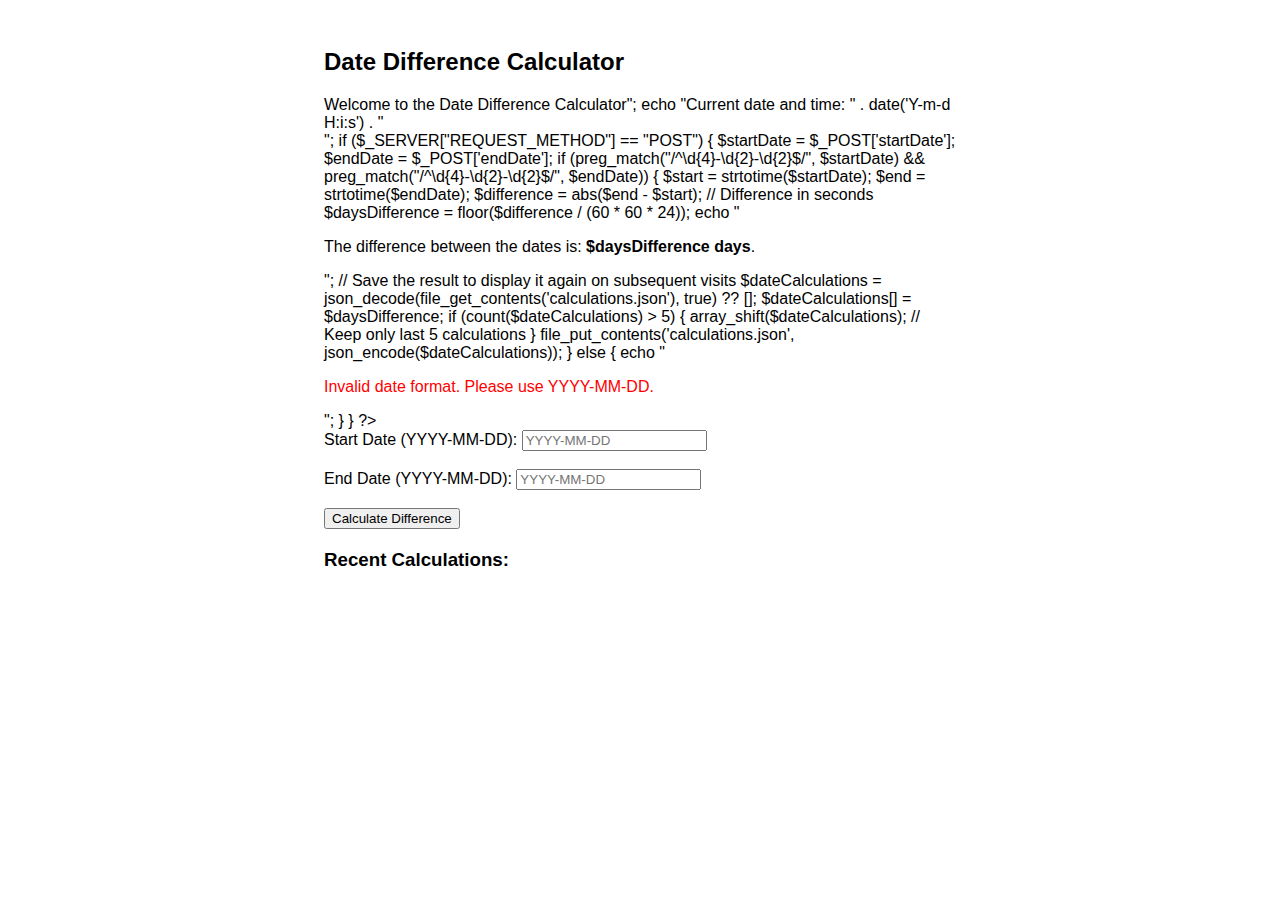
<file: index.html>
<!DOCTYPE html>
<html lang="en">
<head>
    <meta charset="UTF-8">
    <meta name="viewport" content="width=device-width, initial-scale=1.0">
    <title>Date Difference Calculator</title>
    <style>
        body {
            font-family: Arial, sans-serif;
        }
        .container {
            width: 50%;
            margin: 0 auto;
            padding: 20px;
        }
        .spinner {
            display: none;
            border: 4px solid transparent;
            border-top: 4px solid #3498db;
            border-radius: 50%;
            width: 20px;
            height: 20px;
            animation: spin 1s linear infinite;
        }
        @keyframes spin {
            0% { transform: rotate(0deg); }
            100% { transform: rotate(360deg); }
        }
        .error {
            color: red;
        }
        .result {
            margin-top: 20px;
        }
    </style>
</head>
<body>

<div class="container">
    <h2>Date Difference Calculator</h2>

    <?php
    // Display welcome message with current date and time
    echo "<h2>Welcome to the Date Difference Calculator</h2>";
    echo "Current date and time: " . date('Y-m-d H:i:s') . "<br>";

    if ($_SERVER["REQUEST_METHOD"] == "POST") {
        $startDate = $_POST['startDate'];
        $endDate = $_POST['endDate'];

        if (preg_match("/^\d{4}-\d{2}-\d{2}$/", $startDate) && preg_match("/^\d{4}-\d{2}-\d{2}$/", $endDate)) {
            $start = strtotime($startDate);
            $end = strtotime($endDate);
            $difference = abs($end - $start); // Difference in seconds
            $daysDifference = floor($difference / (60 * 60 * 24));

            echo "<p>The difference between the dates is: <strong>$daysDifference days</strong>.</p>";

            // Save the result to display it again on subsequent visits
            $dateCalculations = json_decode(file_get_contents('calculations.json'), true) ?? [];
            $dateCalculations[] = $daysDifference;
            if (count($dateCalculations) > 5) {
                array_shift($dateCalculations); // Keep only last 5 calculations
            }
            file_put_contents('calculations.json', json_encode($dateCalculations));
        } else {
            echo "<p class='error'>Invalid date format. Please use YYYY-MM-DD.</p>";
        }
    }
    ?>

    <form id="dateForm" method="POST" action="">
        <label for="startDate">Start Date (YYYY-MM-DD):</label>
        <input type="text" id="startDate" name="startDate" placeholder="YYYY-MM-DD">
        <span id="startDateError" class="error"></span><br><br>

        <label for="endDate">End Date (YYYY-MM-DD):</label>
        <input type="text" id="endDate" name="endDate" placeholder="YYYY-MM-DD">
        <span id="endDateError" class="error"></span><br><br>

        <button type="submit">Calculate Difference</button>
        <div class="spinner"></div>
    </form>

    <div class="result" id="result"></div>
    <div id="message"></div>

    <script>
        // Form submission event
        document.getElementById('dateForm').addEventListener('submit', function(e) {
            e.preventDefault(); // Prevent default form submission
            
            // Validate dates
            let startDate = document.getElementById('startDate').value;
            let endDate = document.getElementById('endDate').value;
            let validDatePattern = /^\d{4}-\d{2}-\d{2}$/;

            // Reset errors
            document.getElementById('startDateError').textContent = '';
            document.getElementById('endDateError').textContent = '';
            
            let isValid = true;

            if (!validDatePattern.test(startDate)) {
                document.getElementById('startDateError').textContent = 'Please enter a valid date format (YYYY-MM-DD).';
                isValid = false;
            }

            if (!validDatePattern.test(endDate)) {
                document.getElementById('endDateError').textContent = 'Please enter a valid date format (YYYY-MM-DD).';
                isValid = false;
            }

            if (isValid) {
                // Show spinner
                document.querySelector('.spinner').style.display = 'block';

                // Calculate date difference using JavaScript
                let start = new Date(startDate);
                let end = new Date(endDate);
                let difference = Math.abs(end - start); // Difference in milliseconds
                let daysDifference = Math.floor(difference / (1000 * 60 * 60 * 24));

                // Display result
                document.getElementById('result').textContent = `The difference between the dates is ${daysDifference} days.`;

                // Save to localStorage
                let dateCalculations = JSON.parse(localStorage.getItem('dateCalculations')) || [];
                dateCalculations.push(daysDifference);
                if (dateCalculations.length > 5) {
                    dateCalculations.shift(); // Keep only last 5 calculations
                }
                localStorage.setItem('dateCalculations', JSON.stringify(dateCalculations));
                displayRecentCalculations();
            }
        });

        // Function to display recent calculations
        function displayRecentCalculations() {
            let calculations = JSON.parse(localStorage.getItem('dateCalculations')) || [];
            let messageDiv = document.getElementById('message');
            messageDiv.innerHTML = '<h3>Recent Calculations:</h3>';
            calculations.forEach(calc => {
                messageDiv.innerHTML += `<p>${calc} days</p>`;
            });
        }

        // Display recent calculations on page load
        document.addEventListener('DOMContentLoaded', displayRecentCalculations);
    </script>
</div>

</body>
</html>
</file>
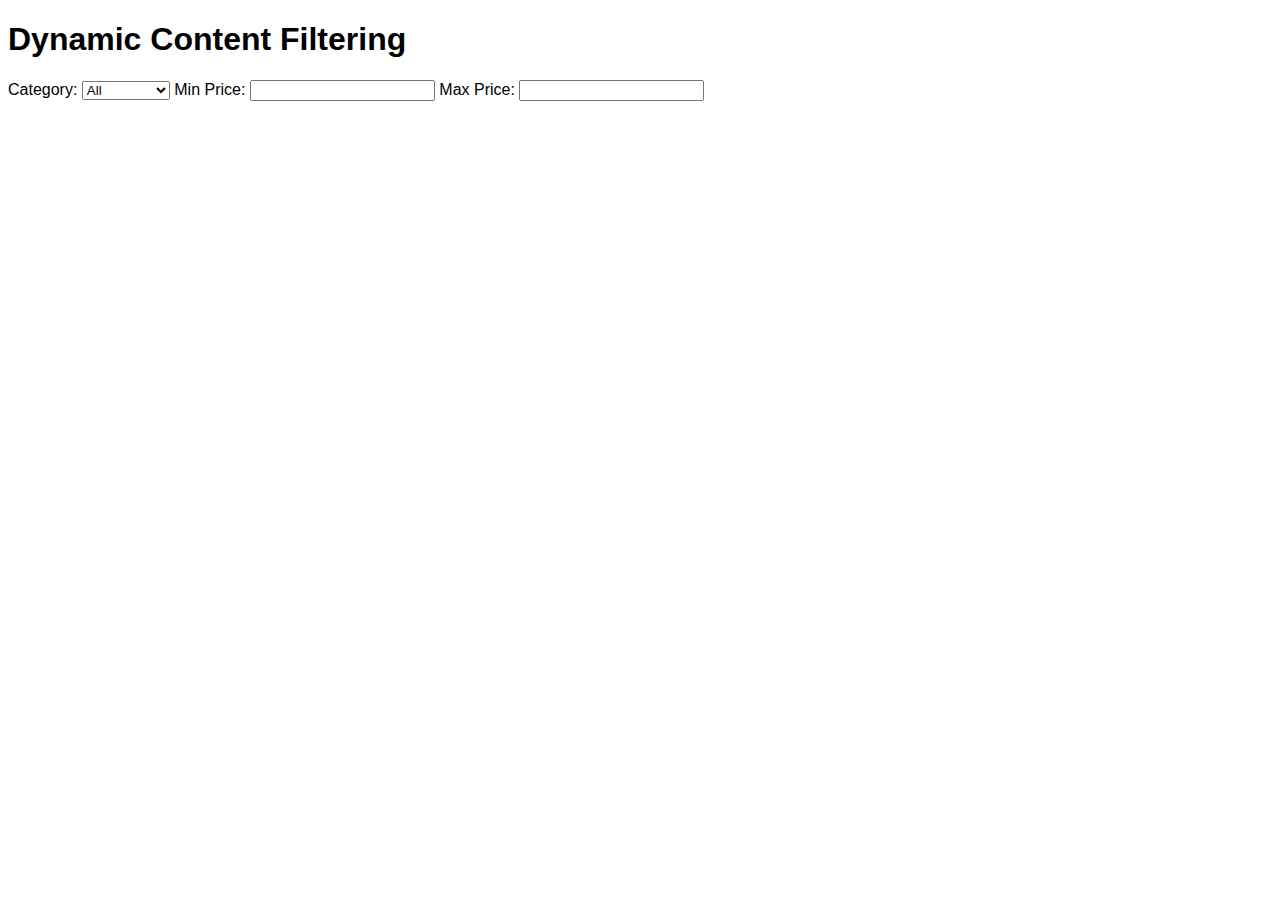
<file: lab 14/filtering.html>
<!DOCTYPE html>
<html lang="en">
<head>
    <meta charset="UTF-8">
    <meta name="viewport" content="width=device-width, initial-scale=1.0">
    <title>Dynamic Content Filtering</title>
    <style>
        body {
            font-family: Arial, sans-serif;
        }
        .item {
            margin-bottom: 10px;
        }
    </style>
</head>
<body>

    <h1>Dynamic Content Filtering</h1>
    <div>
        <label for="category-filter">Category:</label>
        <select id="category-filter">
            <option value="All">All</option>
            <option value="Category 1">Category 1</option>
            <option value="Category 2">Category 2</option>
            <option value="Category 3">Category 3</option>
        </select>

        <label for="min-price">Min Price:</label>
        <input type="number" id="min-price" min="0" step="1">

        <label for="max-price">Max Price:</label>
        <input type="number" id="max-price" min="0" step="1">
    </div>
    <div id="item-list"></div>

    <script>
        const items = [
            { id: 1, name: 'Product 1', category: 'Category 1', price: 100 },
            { id: 2, name: 'Product 2', category: 'Category 2', price: 150 },
            { id: 3, name: 'Product 3', category: 'Category 1', price: 200 },
            { id: 4, name: 'Product 4', category: 'Category 3', price: 50 },
            { id: 5, name: 'Product 5', category: 'Category 2', price: 120 },
        ];

        function renderItems(filteredItems) {
            const itemListElement = document.getElementById('item-list');
            itemListElement.innerHTML = '';
            filteredItems.forEach(item => {
                const itemElement = document.createElement('div');
                itemElement.classList.add('item');
                itemElement.innerHTML = `
                    <p>${item.name} - ${item.category} - $${item.price}</p>
                `;
                itemListElement.appendChild(itemElement);
            });
        }

        function filterItems() {
            const categoryFilter = document.getElementById('category-filter').value;
            const minPrice = parseFloat(document.getElementById('min-price').value) || 0;
            const maxPrice = parseFloat(document.getElementById('max-price').value) || Infinity;

            const filteredItems = items.filter(item => {
                return (categoryFilter === 'All' || item.category === categoryFilter) &&
                       item.price >= minPrice &&
                       item.price <= maxPrice;
            });

            renderItems(filteredItems);
        }

        document.getElementById('category-filter').addEventListener('change', filterItems);
        document.getElementById('min-price').addEventListener('input', filterItems);
        document.getElementById('max-price').addEventListener('input', filterItems);
    </script>

</body>
</html>
</file>
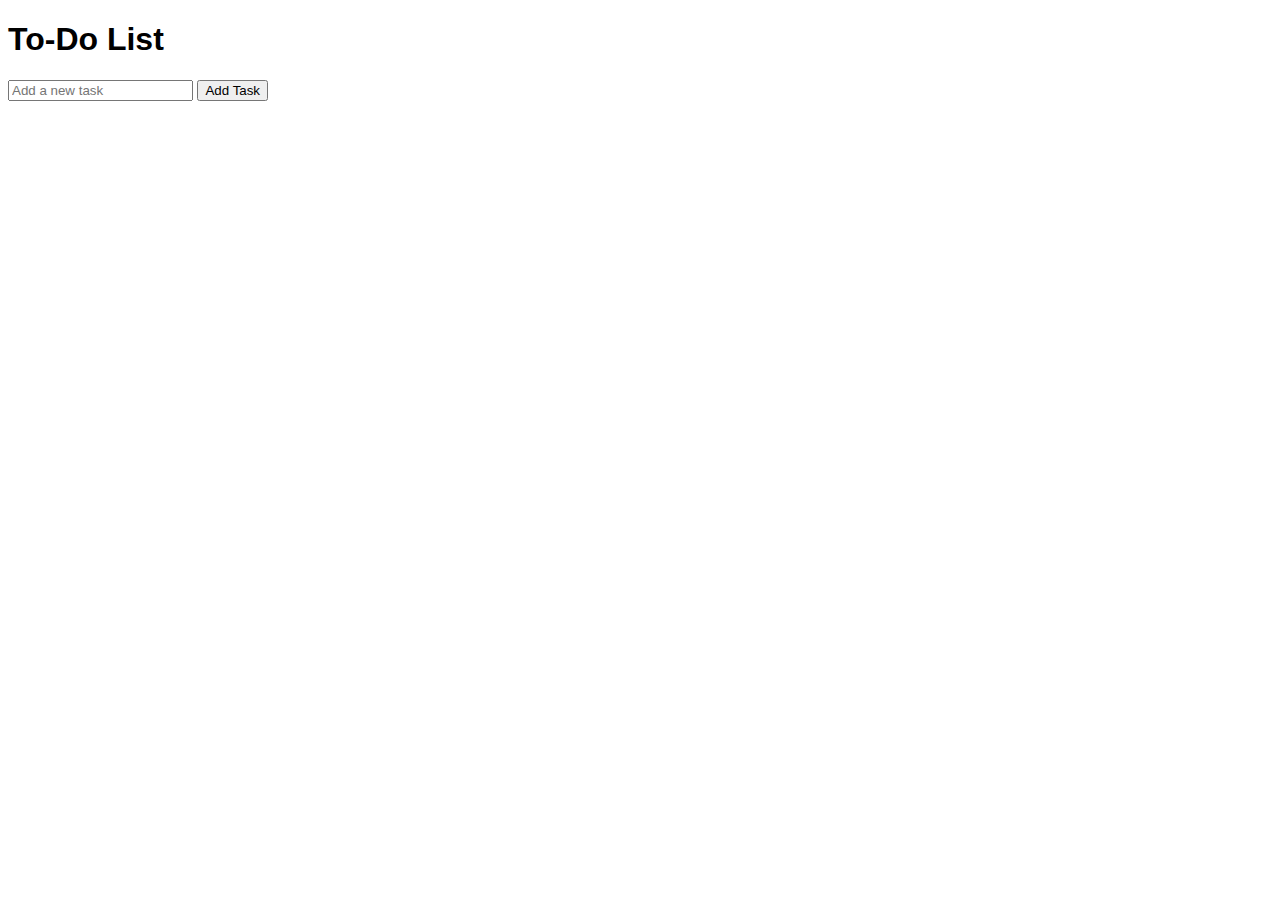
<file: lab 14/todo.html>
<!DOCTYPE html>
<html lang="en">
<head>
    <meta charset="UTF-8">
    <meta name="viewport" content="width=device-width, initial-scale=1.0">
    <title>To-Do List</title>
    <style>
        body {
            font-family: Arial, sans-serif;
        }
        .task-item {
            display: flex;
            align-items: center;
            margin-bottom: 10px;
        }
    </style>
</head>
<body>

    <h1>To-Do List</h1>
    <form id="task-form">
        <input type="text" id="task-input" placeholder="Add a new task" required>
        <button type="submit">Add Task</button>
    </form>
    <div id="task-list"></div>

    <script>
        const tasks = [];

        function addTask(taskText) {
            const task = {
                id: Date.now(),
                text: taskText,
                completed: false,
            };
            tasks.push(task);
            renderTasks();
        }

        function removeTask(taskId) {
            const taskIndex = tasks.findIndex(task => task.id === taskId);
            if (taskIndex !== -1) {
                tasks.splice(taskIndex, 1);
                renderTasks();
            }
        }

        function toggleTaskCompletion(taskId) {
            const task = tasks.find(task => task.id === taskId);
            if (task) {
                task.completed = !task.completed;
                renderTasks();
            }
        }

        function renderTasks() {
            const taskListElement = document.getElementById('task-list');
            taskListElement.innerHTML = '';
            tasks.forEach(task => {
                const taskItem = document.createElement('div');
                taskItem.classList.add('task-item');
                taskItem.innerHTML = `
                    <input type="checkbox" id="task-${task.id}" ${task.completed ? 'checked' : ''} onclick="toggleTaskCompletion(${task.id})">
                    <label for="task-${task.id}" style="${task.completed ? 'text-decoration: line-through;' : ''}">${task.text}</label>
                    <button onclick="removeTask(${task.id})">Delete</button>
                `;
                taskListElement.appendChild(taskItem);
            });
        }

        document.getElementById('task-form').addEventListener('submit', (e) => {
            e.preventDefault();
            const taskInput = document.getElementById('task-input').value.trim();
            if (taskInput) {
                addTask(taskInput);
                document.getElementById('task-input').value = '';
            }
        });
    </script>

</body>
</html>
</file>
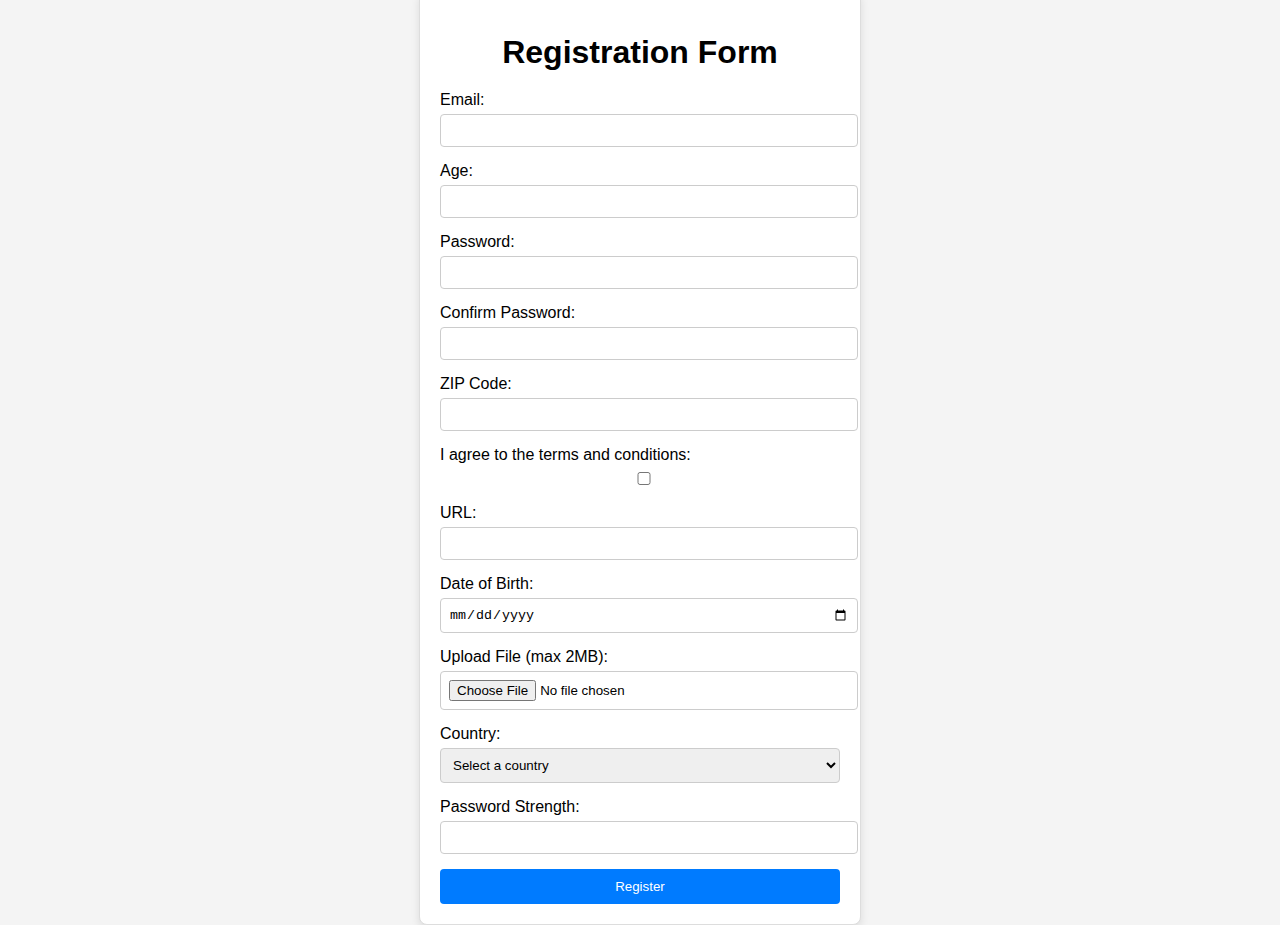
<file: lab 15/form.html>
<!DOCTYPE html>
<html lang="en">
<head>
    <meta charset="UTF-8">
    <meta name="viewport" content="width=device-width, initial-scale=1.0">
    <title>Registration Form with Validation</title>
    <link rel="stylesheet" href="style.css">
</head>
<body>

    <div class="form-container">
        <h1>Registration Form</h1>
        <form id="registration-form">
            
            <div class="form-group">
                <label for="email">Email:</label>
                <input type="email" id="email" name="email" required>
                <span class="error" id="email-error"></span>
            </div>

            <div class="form-group">
                <label for="age">Age:</label>
                <input type="number" id="age" name="age" min="1" max="120" required>
                <span class="error" id="age-error"></span>
            </div>

            <div class="form-group">
                <label for="password">Password:</label>
                <input type="password" id="password" name="password" required>
                <span class="error" id="password-error"></span>
            </div>

            <div class="form-group">
                <label for="confirm-password">Confirm Password:</label>
                <input type="password" id="confirm-password" name="confirm-password" required>
                <span class="error" id="confirm-password-error"></span>
            </div>

            <div class="form-group">
                <label for="zip">ZIP Code:</label>
                <input type="text" id="zip" name="zip" pattern="\\d{5}(?:-\\d{4})?" required>
                <span class="error" id="zip-error"></span>
            </div>

            <div class="form-group">
                <label for="terms">I agree to the terms and conditions:</label>
                <input type="checkbox" id="terms" name="terms">
                <span class="error" id="terms-error"></span>
            </div>

            <div class="form-group">
                <label for="url">URL:</label>
                <input type="url" id="url" name="url" required>
                <span class="error" id="url-error"></span>
            </div>

            <div class="form-group">
                <label for="date">Date of Birth:</label>
                <input type="date" id="date" name="date" required>
                <span class="error" id="date-error"></span>
            </div>

            <div class="form-group">
                <label for="file">Upload File (max 2MB):</label>
                <input type="file" id="file" name="file" accept="image/*, .pdf" required>
                <span class="error" id="file-error"></span>
            </div>

            <div class="form-group">
                <label for="country">Country:</label>
                <select id="country" name="country" required>
                    <option value="">Select a country</option>
                    <option value="usa">USA</option>
                    <option value="india">India</option>
                    <option value="uk">UK</option>
                    <option value="other">Other</option>
                </select>
                <span class="error" id="country-error"></span>
            </div>

            <div class="form-group">
                <label for="password-strength">Password Strength:</label>
                <input type="password" id="password-strength" name="password-strength" required>
                <span class="error" id="password-strength-error"></span>
            </div>

            <button type="submit">Register</button>
        </form>
    </div>

    <script src="script.js"></script>
</body>
</html>
</file>
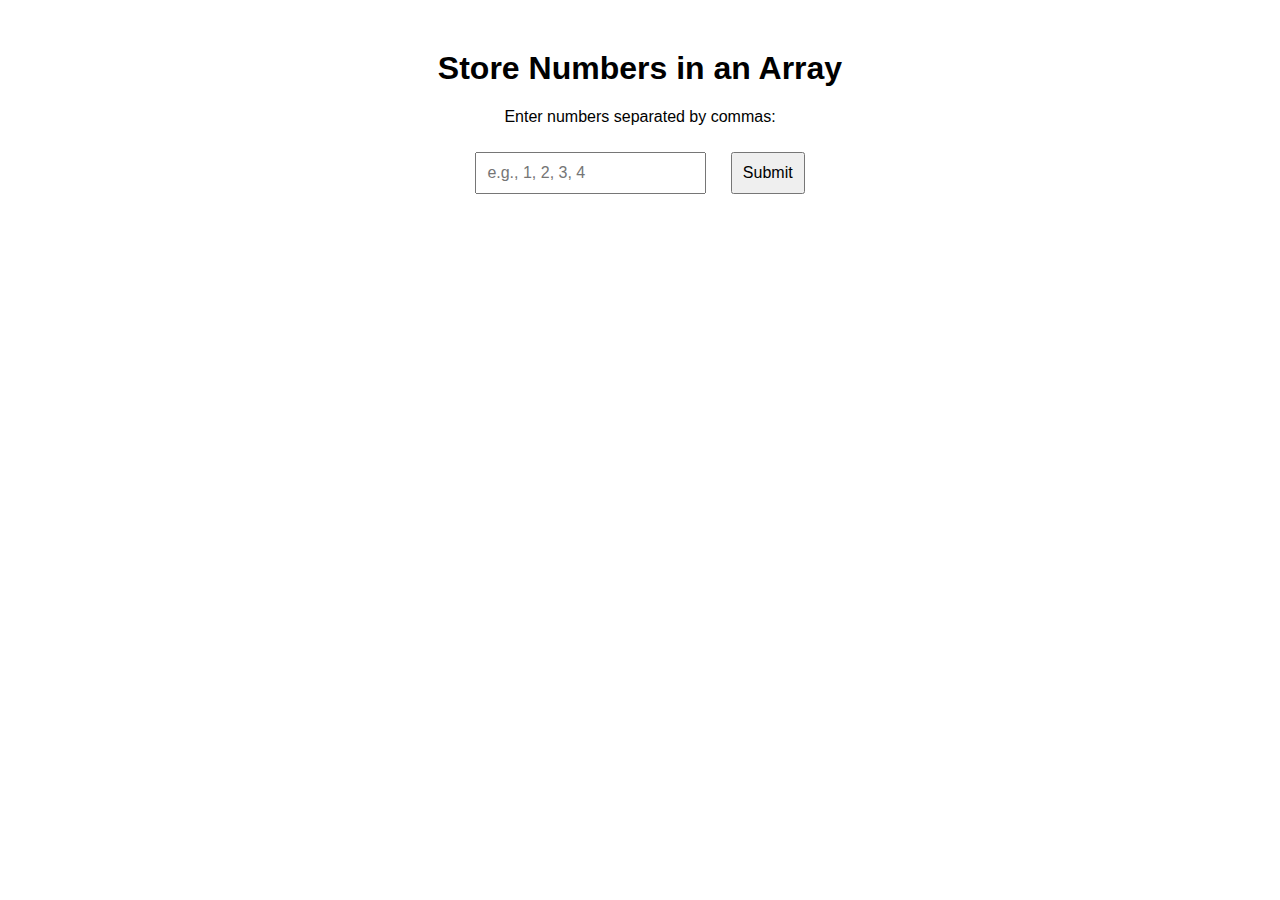
<file: practice/document.html>
<!DOCTYPE html>
<html lang="en">
<head>
    <meta charset="UTF-8">
    <meta name="viewport" content="width=device-width, initial-scale=1.0">
    <title>Store Numbers in Array</title>
    <style>
        body {
            font-family: Arial, sans-serif;
            text-align: center;
            margin-top: 50px;
        }
        input, button {
            margin: 10px;
            padding: 10px;
            font-size: 16px;
        }
        #result {
            margin-top: 20px;
            font-size: 18px;
            color: #333;
        }
    </style>
</head>
<body>
    <h1>Store Numbers in an Array</h1>
    <p>Enter numbers separated by commas:</p>
    <input type="text" id="numberInput" placeholder="e.g., 1, 2, 3, 4">
    <button onclick="storeNumbers()">Submit</button>
    <div id="result"></div>

    <script>
        function storeNumbers() {
            
            const input = document.getElementById("numberInput").value;

             
            const numbers = input.split(",").map(num => Number(num.trim()));

             
            document.getElementById("result").textContent = `Stored Array: [${numbers.join(", ")}]`;
        }
    </script>
</body>
</html>
</file>
<file: lab 15/style.css>
body {
    font-family: Arial, sans-serif;
    display: flex;
    justify-content: center;
    align-items: center;
    height: 100vh;
    background-color: #f4f4f4;
}

.form-container {
    background-color: #fff;
    padding: 20px;
    border: 1px solid #ddd;
    border-radius: 8px;
    box-shadow: 0 4px 8px rgba(0, 0, 0, 0.1);
    width: 400px;
}

h1 {
    text-align: center;
    margin-bottom: 20px;
}

.form-group {
    margin-bottom: 15px;
}

label {
    display: block;
    margin-bottom: 5px;
}

input, select {
    width: 100%;
    padding: 8px;
    border: 1px solid #ccc;
    border-radius: 4px;
}

.error {
    color: red;
    font-size: 0.9em;
}

button {
    width: 100%;
    padding: 10px;
    background-color: #007BFF;
    color: white;
    border: none;
    border-radius: 4px;
    cursor: pointer;
}

button:hover {
    background-color: #0056b3;
}
</file>
